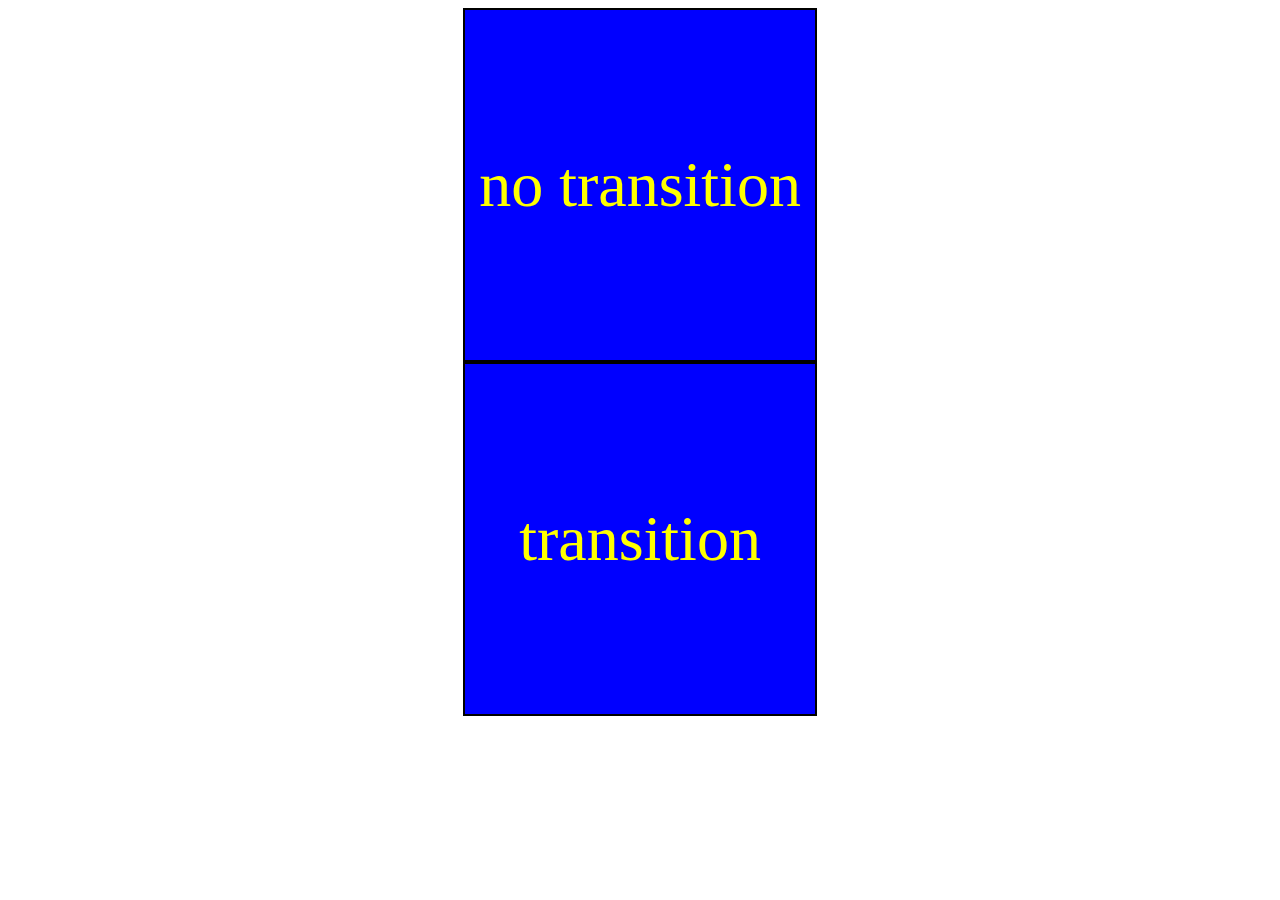
<file: anima/index.html>
<!DOCTYPE html>
<html lang="en">
<head>
    <link rel="stylesheet" href="main.css">
    <meta charset="UTF-8">
    <meta name="viewport" content="width=device-width, initial-scale=1.0">
    <title>Trasitions</title>
</head>
<body>
    <div>no transition</div>
    <div class="trans">transition</div>
</body>
</html>
</file>
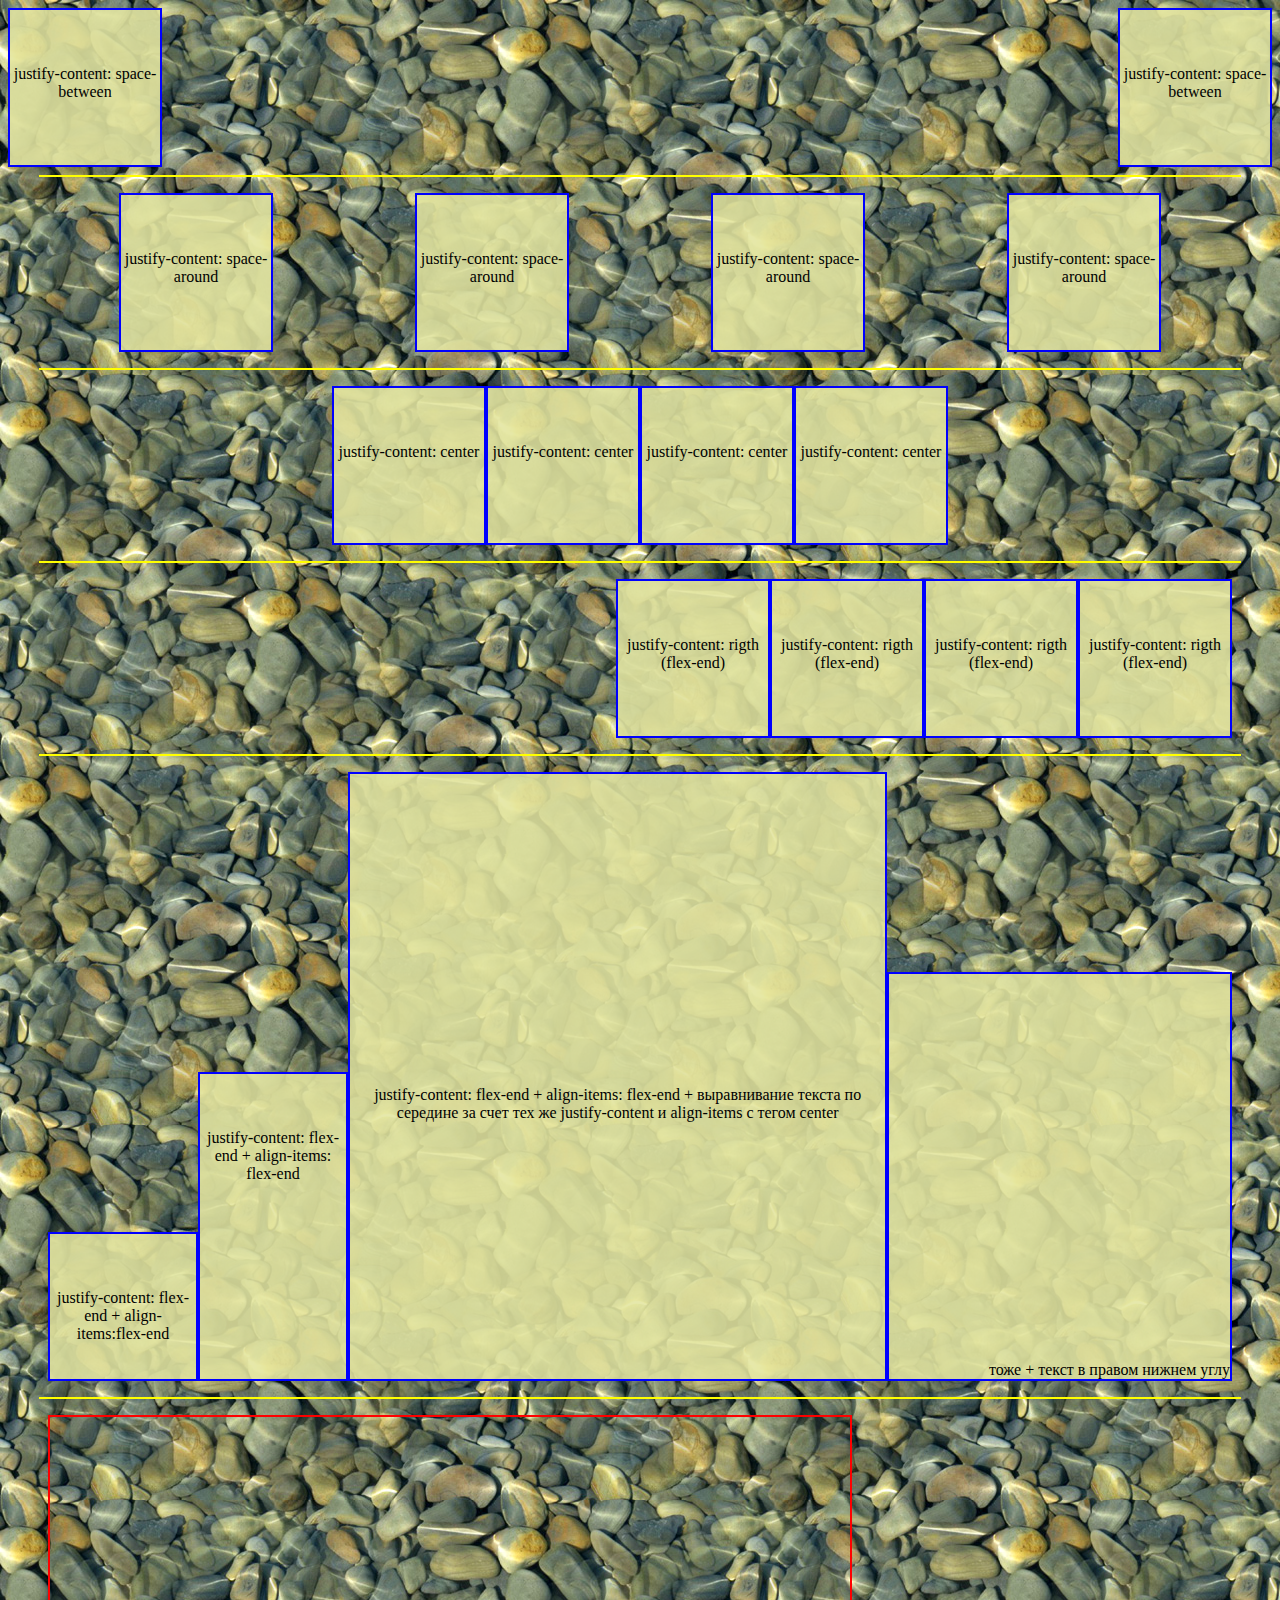
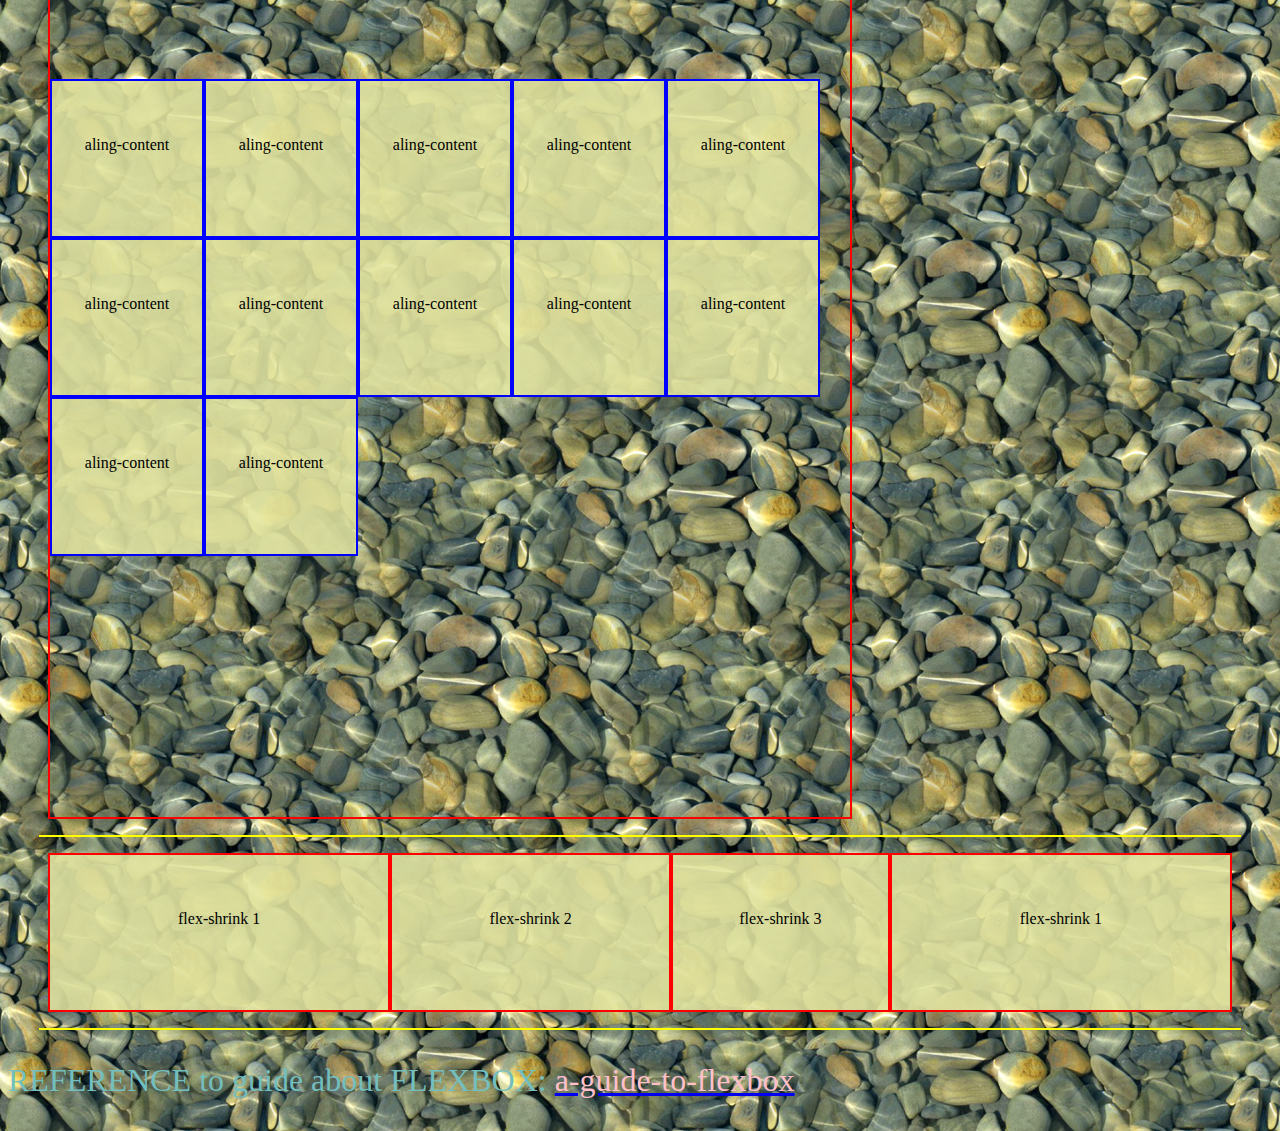
<file: flexboxes.html>
<!DOCTYPE html>
<html lang="en">

<head>
    <meta charset="UTF-8">
    <meta name="viewport" content="width=device-width, initial-scale=1.0">
    <meta http-equiv="X-UA-Compatible" content="ie=edge">
    <title>FLEX</title>
    <link rel="stylesheet" href="flex.css">
</head>
<header>
    <div>justify-content: space-between</div>
    <div>justify-content: space-between</div>
</header>
<hr align="center" width="1200" size="2" color="yellow">

<body>
    <figure id="justi-s">
        <div>justify-content: space-around</div>
        <div>justify-content: space-around</div>
        <div>justify-content: space-around</div>
        <div>justify-content: space-around</div>
    </figure>
    <hr align="center" width="1200" size="2" color="yellow">
    <figure id="justi-s1">
        <div>justify-content: center</div>
        <div>justify-content: center</div>
        <div>justify-content: center</div>
        <div>justify-content: center</div>
    </figure>
    <hr align="center" width="1200" size="2" color="yellow">
    <figure id="justi-s2">
        <div>justify-content: rigth (flex-end)</div>
        <div>justify-content: rigth (flex-end)</div>
        <div>justify-content: rigth (flex-end)</div>
        <div>justify-content: rigth (flex-end)</div>
    </figure>
    <hr align="center" width="1200" size="2" color="yellow">
    <figure id="justi-s3">
        <div id="small">justify-content: flex-end + align-items:flex-end</div>
        <div id="med">justify-content: flex-end + align-items: flex-end</div>
        <div id="huge">justify-content: flex-end + align-items: flex-end
                + выравнивание текста по середине за счет тех же justify-content
                 и align-items с тегом center</div>
        <div id="big">тоже + текст в правом нижнем углу</div>
    </figure>
    <hr align="center" width="1200" size="2" color="yellow">
    <figure id="justi-s4">
            <div>aling-content</div>
            <div>aling-content</div>
            <div>aling-content</div>
            <div>aling-content</div>
            <div>aling-content</div>
            <div>aling-content</div>
            <div>aling-content</div>
            <div>aling-content</div>
            <div>aling-content</div>
            <div>aling-content</div>
            <div>aling-content</div>
            <div>aling-content</div>
    </figure>
    <hr align="center" width="1200" size="2" color="yellow">

    <figure id="justi-s5">
            <div class="shrink1">flex-shrink 1</div>
            <div class="shrink2">flex-shrink 2</div>
            <div class="shrink3">flex-shrink 3</div>
            <div class="shrink1">flex-shrink 1</div>
    </figure>
    <hr align="center" width="1200" size="2" color="yellow">

    <footer>
        <p class="footer_ref">REFERENCE to guide about FLEXBOX: 
            <a href="https://css-tricks.com/snippets/css/a-guide-to-flexbox/">
                <span class="color_foot_ref">
                    a-guide-to-flexbox
                </span>
            </a>
        </p>
    </footer>
</body>

</html>
</file>
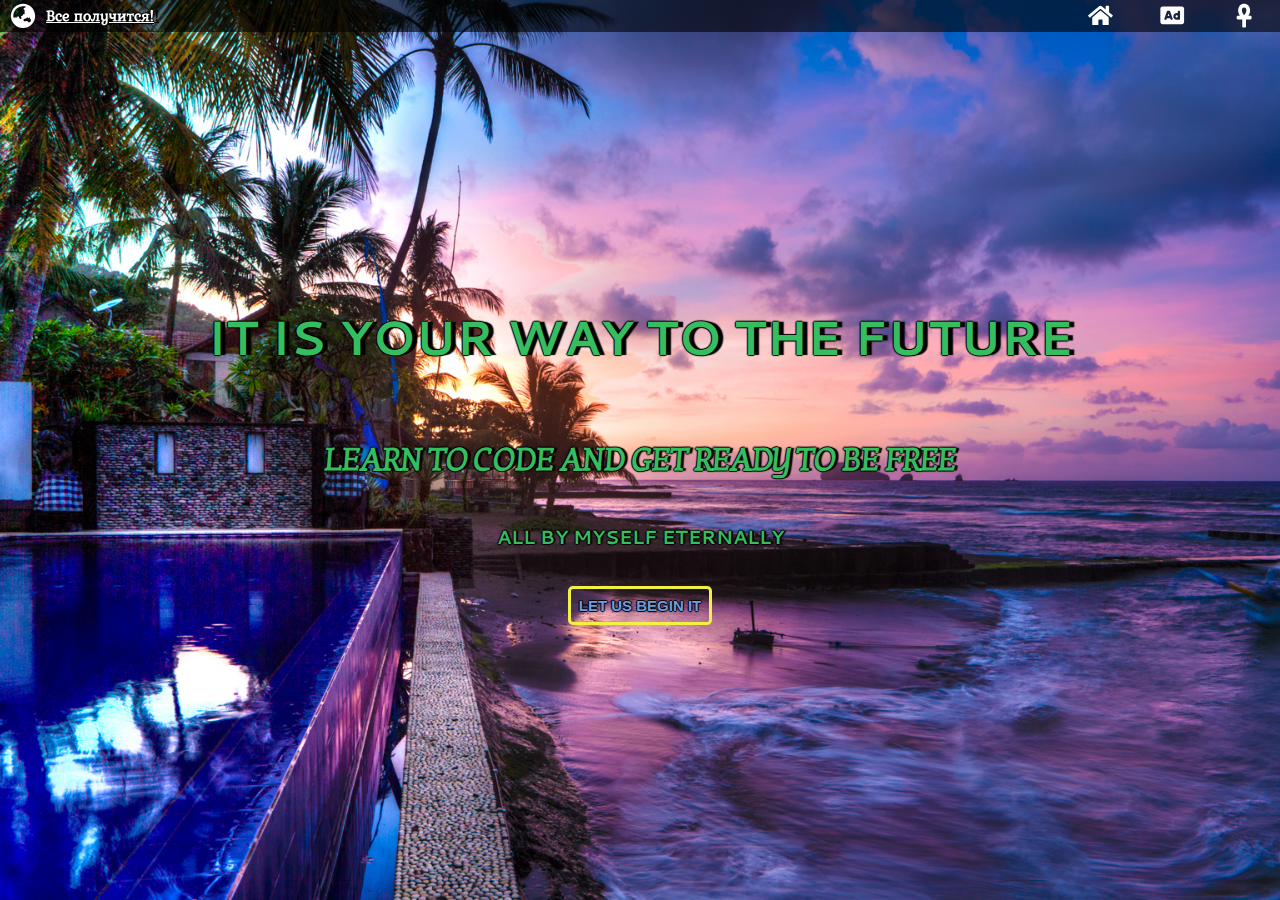
<file: full-page.html>
<!DOCTYPE html>
<html lang="en">
<head>
    <meta charset="UTF-8">
    <meta name="viewport" content="width=device-width, initial-scale=1.0">
    <meta http-equiv="X-UA-Compatible" content="ie=edge">
    <title>FullPage</title>
    <link rel="stylesheet" href="full-mobilePage.css" media="(max-width: 420px)">
    <link rel="stylesheet" href="full-page.css" media="(min-width: 421px)">
    <link href="https://fonts.googleapis.com/css?family=Cantarell:400,700|Kotta+One&display=swap" rel="stylesheet">
    <link href="https://fonts.googleapis.com/css?family=Gabriela|Open+Sans:600,700&display=swap" rel="stylesheet">
</head>
<body>
    <!-- <svg
    xmlns="http://www.w3.org/2000/svg"
    version="1.1"
    viewBox="0 0 100 100"
    >
   <path
      d="M 50.508975,32.58085 21.384677,56.56808 v 25.88914 a 2.5274652,2.5274652 0 0 0 2.527464,2.52746 l 17.70174,-0.0458 a 2.5274652,2.5274652 0 0 0 2.51482,-2.52748 V 67.29246 A 2.5274652,2.5274652 0 0 1 46.656177,64.765 h 10.109855 a 2.5274652,2.5274652 0 0 1 2.527463,2.52746 v 15.10792 a 2.5274652,2.5274652 0 0 0 2.527464,2.53536 l 17.695419,0.0489 a 2.5274652,2.5274652 0 0 0 2.527463,-2.52746 V 56.55064 L 52.925866,32.58078 a 1.9256126,1.9256126 0 0 0 -2.416891,0 z M 96.513578,48.88458 83.30758,37.9991 V 16.11915 A 1.8955989,1.8955989 0 0 0 81.411979,14.22356 H 72.56585 a 1.8955989,1.8955989 0 0 0 -1.895601,1.89559 V 27.5891 L 56.527508,15.95329 a 7.582396,7.582396 0 0 0 -9.635967,0 L 6.9054575,48.88458 a 1.8955989,1.8955989 0 0 0 -0.2527427,2.66963 l 4.0281402,4.89696 a 1.8955989,1.8955989 0 0 0 2.67122,0.2575 l 37.1569,-30.60445 a 1.9256126,1.9256126 0 0 1 2.416891,0 L 90.08434,56.70867 a 1.8955989,1.8955989 0 0 0 2.669634,-0.25276 l 4.028148,-4.89695 a 1.8955989,1.8955989 0 0 0 -0.268544,-2.67438 z"/>
    </svg> -->

    <svg
        version="1.1"
        xmlns="http://www.w3.org/2000/svg"
        style="display: none;"
        >
        <symbol id="asia" viewBox="0 0 100 100">
             <path d="m 50.172669,6.7707679 c -24.553392,0 -44.4567549,19.9033631 -44.4567549,44.4567641 0,24.553393 19.9033629,44.456753 44.4567549,44.456753 24.553402,0 44.456766,-19.90336 44.456766,-44.456753 0,-24.553401 -19.903364,-44.4567641 -44.456766,-44.4567641 z M 48.139852,49.834671 c -0.518066,0.864037 -1.452017,1.392861 -2.459461,1.392861 h -0.05556 c -0.760068,0 -1.489667,0.302947 -2.027443,0.840732 l -1.014624,1.014616 c -0.559293,0.559301 -0.559293,1.46815 0,2.027442 l 1.014624,1.014625 c 0.537776,0.537776 0.840732,1.267375 0.840732,2.027442 v 1.679675 c 0,1.584666 -1.283508,2.868175 -2.868175,2.868175 h -1.095288 c -1.086319,0 -2.079427,-0.613075 -2.565228,-1.586455 L 33.854544,53.005801 C 33.417142,52.131007 32.250159,51.94099 31.558209,52.63294 l -3.490219,3.488421 c -0.537776,0.537785 -1.267375,0.840731 -2.027442,0.840731 H 14.824176 c -0.302947,-1.871489 -0.503722,-3.777032 -0.503722,-5.73456 0,-19.768916 16.083307,-35.852232 35.852224,-35.852232 3.855908,0 7.564823,0.629207 11.047869,1.760348 l -8.991738,6.906927 c -0.91603,0.611285 -0.829982,1.98263 0.154165,2.475602 l 1.941395,0.969803 c 0.971592,0.485792 1.584667,1.4789 1.584667,2.565228 v 14.00388 c 0,0.792333 -0.641755,1.434087 -1.434088,1.434087 h -0.548534 c -0.543168,0 -1.039718,-0.306542 -1.281719,-0.792333 -0.279651,-0.559301 -1.068398,-0.58977 -1.391072,-0.05375 z m 30.714605,19.754573 c 0,0.760067 -0.302956,1.489666 -0.840741,2.027443 l -1.715526,1.715535 c -0.537785,0.537776 -1.267375,0.840732 -2.027443,0.840732 h -2.717595 c -0.760067,0 -1.489667,-0.302956 -2.027451,-0.840732 l -2.332187,-2.332187 a 4.7982827,4.7982827 0 0 0 -4.556819,-1.262001 l -3.812884,0.953671 c -0.227657,0.05738 -0.460698,0.08606 -0.695527,0.08606 h -1.853559 c -0.760067,0 -1.489666,-0.302947 -2.027443,-0.840732 L 52.112276,67.80204 a 1.4355231,1.4355231 0 0 1 -0.419472,-1.014616 v -1.828465 c 0,-0.586183 0.356729,-1.11321 0.901686,-1.331915 l 7.052131,-2.821565 c 0.35494,-0.141618 0.69195,-0.32626 1.002069,-0.546745 l 4.250286,-3.027723 a 1.4301453,1.4301453 0 0 1 0.831771,-0.265307 h 2.167263 c 0.57902,0 1.102461,0.347768 1.324744,0.883756 l 0.959045,2.303507 a 0.71704452,0.71704452 0 0 0 0.661473,0.440979 h 0.681192 c 0.319088,0 0.600527,-0.211524 0.688364,-0.516268 l 0.752895,-2.593908 c 0.08963,-0.306541 0.369284,-0.516277 0.688364,-0.516277 h 1.086328 c 0.396166,0 0.717043,0.320877 0.717043,0.717044 v 2.317851 c 0,0.380034 0.150579,0.745723 0.419472,1.014616 l 2.134998,2.134998 c 0.537785,0.537785 0.840731,1.267375 0.840731,2.027442 v 4.409826 z"/>
        </symbol>
        <symbol id="home" viewBox="0 0 100 100">
            <path
                d="M 50.508975,32.58085 21.384677,56.56808 v 25.88914 a 2.5274652,2.5274652 0 0 0 2.527464,2.52746 l 17.70174,-0.0458 a 2.5274652,2.5274652 0 0 0 2.51482,-2.52748 V 67.29246 A 2.5274652,2.5274652 0 0 1 46.656177,64.765 h 10.109855 a 2.5274652,2.5274652 0 0 1 2.527463,2.52746 v 15.10792 a 2.5274652,2.5274652 0 0 0 2.527464,2.53536 l 17.695419,0.0489 a 2.5274652,2.5274652 0 0 0 2.527463,-2.52746 V 56.55064 L 52.925866,32.58078 a 1.9256126,1.9256126 0 0 0 -2.416891,0 z M 96.513578,48.88458 83.30758,37.9991 V 16.11915 A 1.8955989,1.8955989 0 0 0 81.411979,14.22356 H 72.56585 a 1.8955989,1.8955989 0 0 0 -1.895601,1.89559 V 27.5891 L 56.527508,15.95329 a 7.582396,7.582396 0 0 0 -9.635967,0 L 6.9054575,48.88458 a 1.8955989,1.8955989 0 0 0 -0.2527427,2.66963 l 4.0281402,4.89696 a 1.8955989,1.8955989 0 0 0 2.67122,0.2575 l 37.1569,-30.60445 a 1.9256126,1.9256126 0 0 1 2.416891,0 L 90.08434,56.70867 a 1.8955989,1.8955989 0 0 0 2.669634,-0.25276 l 4.028148,-4.89695 a 1.8955989,1.8955989 0 0 0 -0.268544,-2.67438 z"/>
        </symbol>
        <symbol id="ad" viewBox="0 0 512 512">
            <path
                d="m 174.37763,264 h 32.2617 L 190.50848,217.54526 Z M 344.1356,250.0339 c -11.54822,0 -20.94916,9.40093 -20.94916,20.94915 0,11.54822 9.40094,20.94915 20.94916,20.94915 11.54822,0 20.94915,-9.40093 20.94915,-20.94915 0,-11.54822 -9.40093,-20.94915 -20.94915,-20.94915 z M 441.89831,82.440679 H 78.779661 c -23.131356,0 -41.898305,18.766951 -41.898305,41.898301 v 251.38983 c 0,23.13136 18.766949,41.89831 41.898305,41.89831 H 441.89831 c 23.13136,0 41.8983,-18.76695 41.8983,-41.89831 V 124.33898 c 0,-23.13135 -18.76694,-41.898301 -41.8983,-41.898301 z M 255.60797,333.83051 h -14.78661 c -5.94432,0 -11.24271,-3.77085 -13.19797,-9.38347 l -6.43313,-18.54873 h -61.35483 l -6.44187,18.54873 a 13.966102,13.966102 0 0 1 -13.19796,9.38347 h -14.78662 c -9.61042,0 -16.34907,-9.47076 -13.19796,-18.54873 l 46.87373,-134.97364 a 20.944788,20.944788 0 0 1 19.78822,-14.07085 h 23.27102 a 20.940424,20.940424 0 0 1 19.78822,14.07958 l 46.865,134.96491 c 3.1511,9.07797 -3.58754,18.54873 -13.18924,18.54873 z m 151.37508,-13.9661 c 0,7.71627 -6.24983,13.9661 -13.9661,13.9661 h -13.9661 c -4.23347,0 -7.89085,-1.98144 -10.45712,-4.95797 -7.52423,3.19475 -15.79042,4.95797 -24.45813,4.95797 -34.65339,0 -62.84746,-28.19407 -62.84746,-62.84746 0,-34.65339 28.19407,-62.84746 62.84746,-62.84746 7.38457,0 14.36762,1.51009 20.94915,3.85814 v -31.79034 c 0,-7.71627 6.24983,-13.9661 13.9661,-13.9661 h 13.9661 c 7.71627,0 13.9661,6.24983 13.9661,13.9661 z"
            />
        </symbol>
        <symbol id="ankh" viewBox="0 0 100 100">
            <path d="m 73.788668,50.254235 h -7.64838 c 3.613355,-5.826278 6.277088,-12.744443 6.277088,-19.198087 0,-15.147637 -9.823593,-24.68326 -21.940678,-24.68326 -12.117079,0 -21.940674,9.535623 -21.940674,24.68326 0,6.453644 2.663737,13.371809 6.277089,19.198087 h -7.648381 c -2.271201,0 -4.113874,1.840968 -4.113874,4.113885 v 5.485166 c 0,2.271195 1.842673,4.113871 4.113874,4.113871 H 43.620237 V 90.02172 c 0,2.271195 1.842674,4.113872 4.113878,4.113872 h 5.48517 c 2.271204,0 4.113878,-1.842677 4.113878,-4.113872 V 63.967157 h 16.455505 c 2.271205,0 4.113878,-1.842676 4.113878,-4.113871 V 54.36812 c 0,-2.272917 -1.842673,-4.113885 -4.113878,-4.113885 z M 50.476698,20.085809 c 5.075497,0 8.227756,4.203013 8.227756,10.970339 0,5.941122 -4.65211,13.394101 -8.227756,17.290283 -3.575642,-3.894473 -8.227752,-11.349161 -8.227752,-17.290283 0,-6.767326 3.152258,-10.970339 8.227752,-10.970339 z"/>

        </symbol>
    </svg>

    <header>
        <div>
            <a href="#"> 
                <svg class="id-svg"><use xlink:href="#asia"></use></svg>
                <h1>Все получится!</h1>
            </a>
        </div>
        <nav>
            <a href="#"> 
                <svg class="id-svg"><use xlink:href="#home"></use></svg>
            </a>
            <a href="#">
                <svg class="id-svg"><use xlink:href="#ad"></use></svg>
            </a>
            <a href="#">
                <svg class="id-svg"><use xlink:href="#ankh"></use></svg>
            </a>
        </nav>
    </header>

    <section id="idx-art">
        <div class="idx-spase">
            <h1>IT IS YOUR WAY TO THE FUTURE</h1>
            <div class="idx-center">
                <h2>LEARN TO CODE AND GET READY TO BE FREE</h2>
                <h3>ALL&nbsp;BY&nbsp;MYSELF&nbsp;ETERNALLY</h3>
            </div>
            <button>LET US BEGIN IT</button>
            <!-- <input class="idx-button" type="button" value="LET US BEGIN IT"> -->
       </div>
    </section>

    <footer>
        <nav>
            <a href="#"> 
                <svg class="foo-svg"><use xlink:href="#home"></use></svg>
                Home
            </a>
            <a href="#">
                <svg class="foo-svg"><use xlink:href="#ad"></use></svg>
                Advertisement
            </a>
            <a href="#">
                <svg class="foo-svg"><use xlink:href="#ankh"></use></svg>
                Ankh
            </a>
        </nav>
        
    </footer>
</body>
</html>
</file>
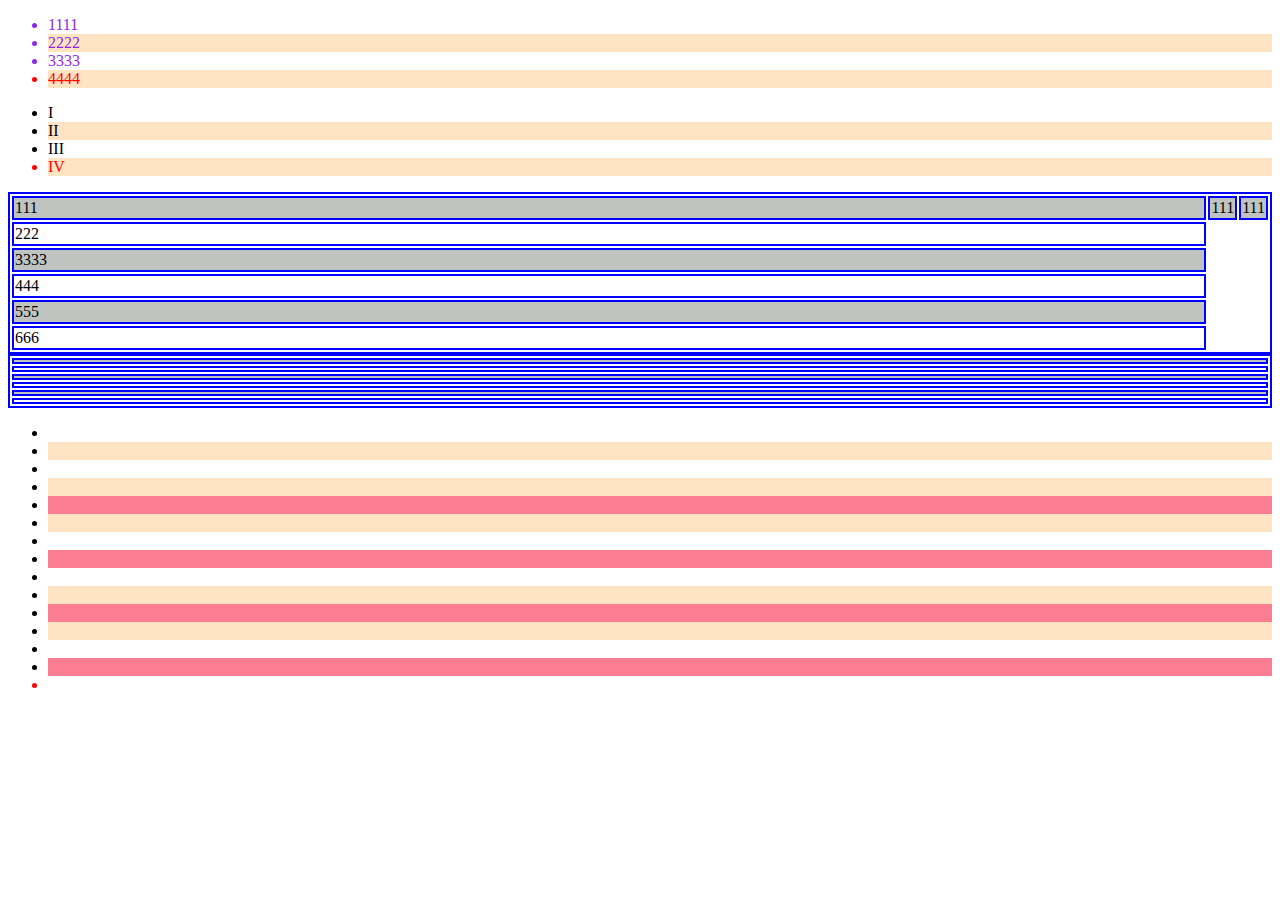
<file: index2.html>
<!DOCTYPE html>
<html lang="en">
<head>
    <meta charset="UTF-8">
    <meta name="viewport" content="width=device-width, initial-scale=1.0">
    <meta http-equiv="X-UA-Compatible" content="ie=edge">
    <title>LISTS</title>
    <link rel="stylesheet" href="main2.css">
</head>
<body>
   <ul>
       <li>1111</li>
       <li>2222</li>
       <li>3333</li>
       <li>4444</li>
   </ul>

   <ul>
       <li>I</li>
       <li>II</li>
       <li>III</li>
       <li>IV</li>
   </ul>
  
<table>
    <tr>
        <td>111</td>
        <td>111</td>
        <td>111</td>
    </tr>
    <tr>
        <td>222</td>
    </tr>
    <tr>
        <td>3333</td>
    </tr>
    <tr>
        <td>444</td>
    </tr>
    <tr>
        <td>555</td>
    </tr>
    <tr>
        <td>666</td>
    </tr>
</table>

<!-- Emmet table>(tr>td)*6 дает теги между комментарием -->
<table>
    <tr>
        <td></td>
    </tr>
    <tr>
        <td></td>
    </tr>
    <tr>
        <td></td>
    </tr>
    <tr>
        <td></td>
    </tr>
    <tr>
        <td></td>
    </tr>
    <tr>
        <td></td>
    </tr>
</table>
<!-- конец emmet table... -->

<ul>
    <li></li>
    <li></li>
    <li></li>
    <li></li>
    <li></li>
    <li></li>
    <li></li>
    <li></li>
    <li></li>
    <li></li>
    <li></li>
    <li></li>
    <li></li>
    <li></li>
    <li></li>
</ul>




</body>
</html>
</file>
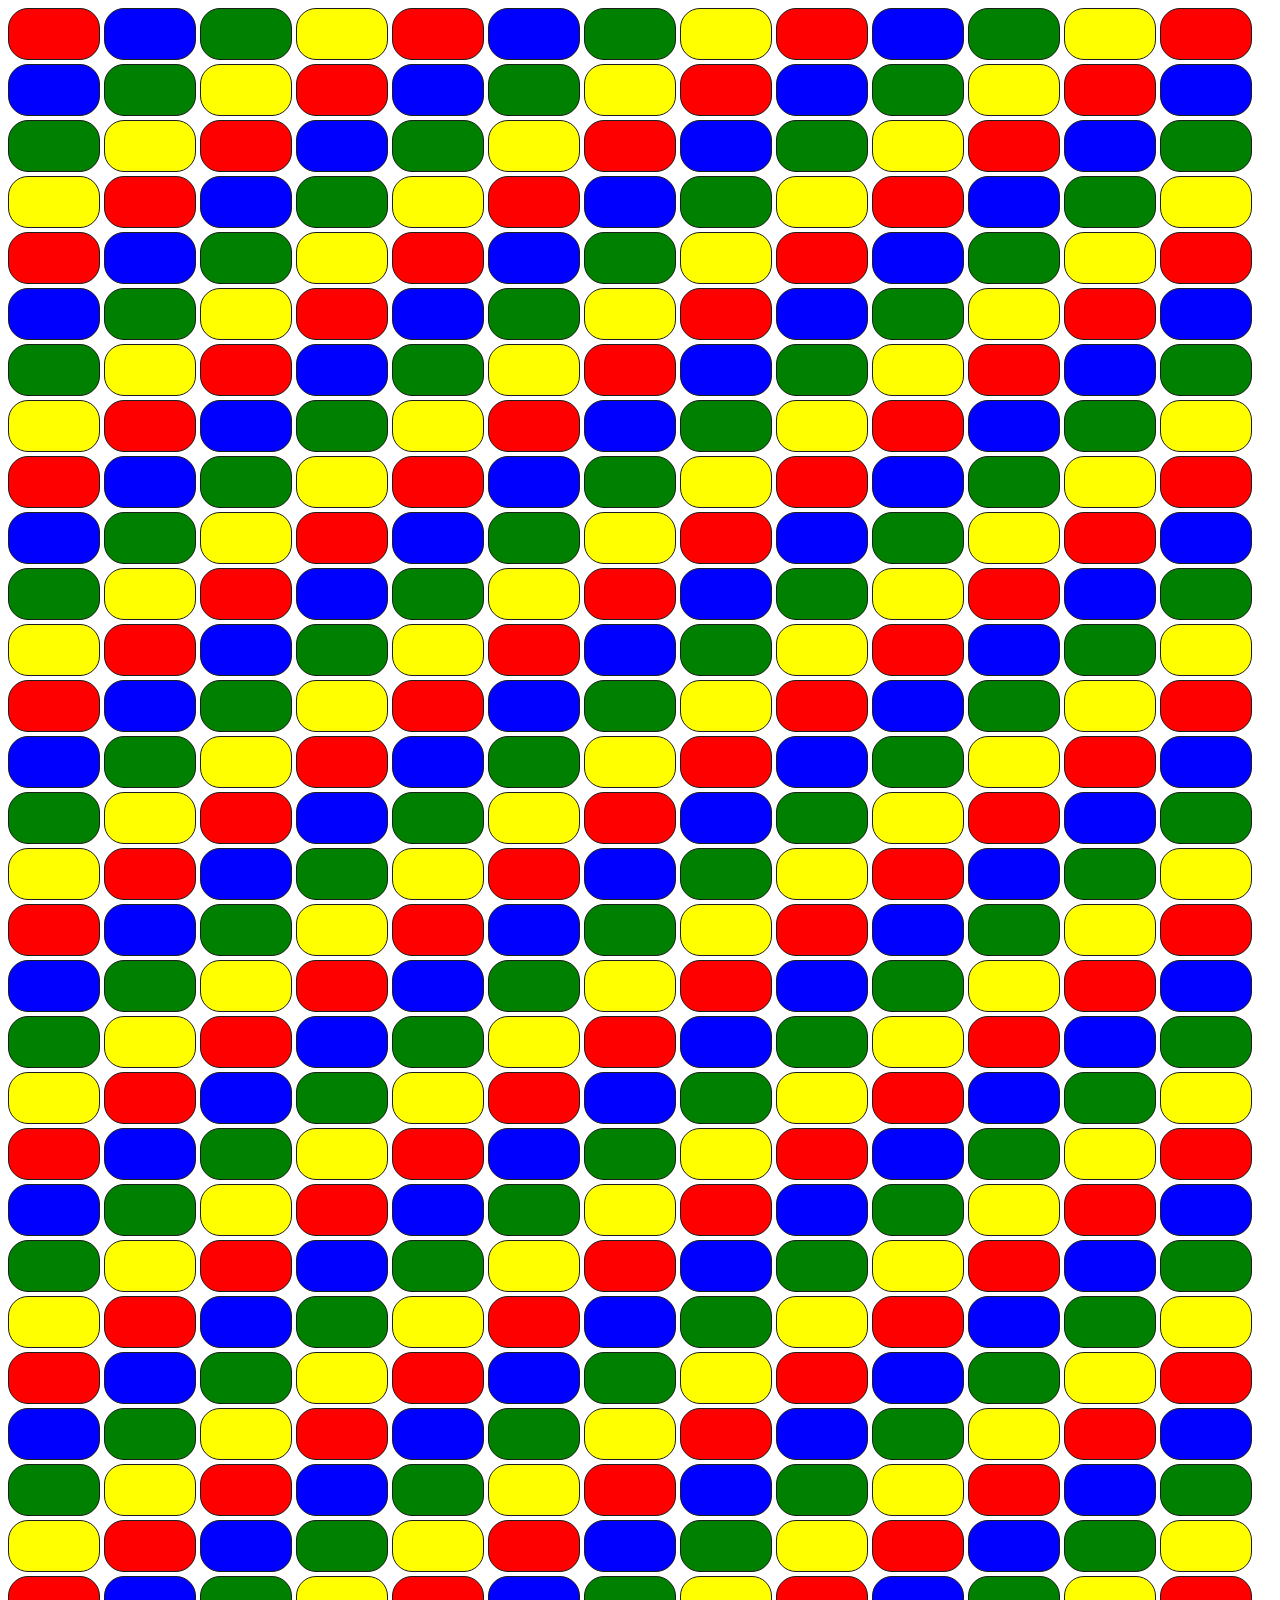
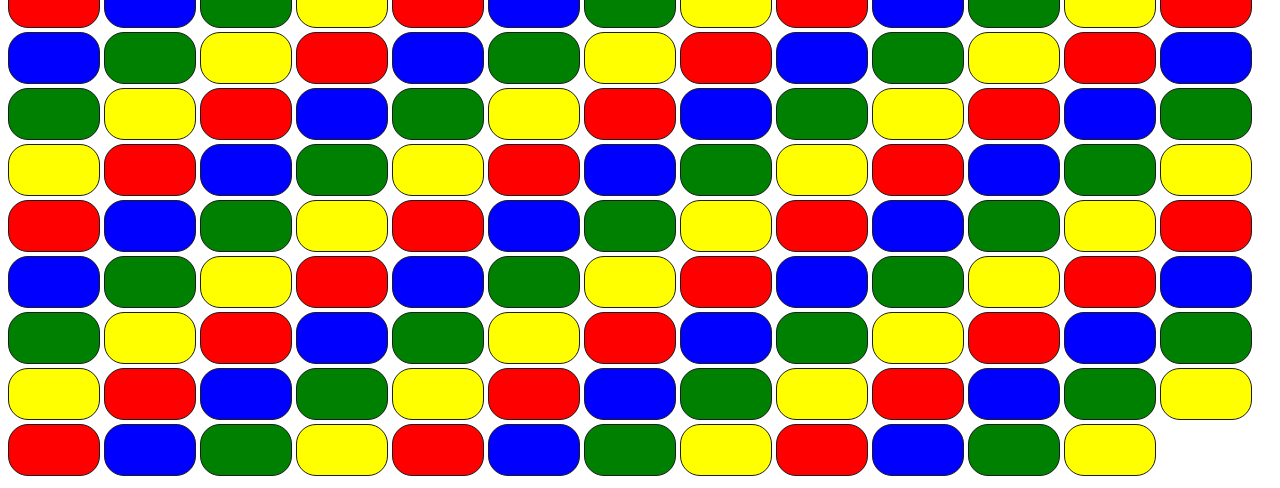
<file: layouts.html>
<!DOCTYPE html>
<html lang="en">
<head>
    <meta charset="UTF-8">
    <meta name="viewport" content="width=device-width, initial-scale=1.0">
    <meta http-equiv="X-UA-Compatible" content="ie=edge">
    <title>Document</title>
    <link rel="stylesheet" href="layouts.css">
</head>
<body>
    <figure><div class="red"></div></figure>
    <figure><div class="blue"></div></figure>
    <figure><div class="green"></div></figure>
    <figure><div class="yellow"></div></figure>
    <figure><div class="red"></div></figure>
    <figure><div class="blue"></div></figure>
    <figure><div class="green"></div></figure>
    <figure><div class="yellow"></div></figure>
    <figure><div class="red"></div></figure>
    <figure><div class="blue"></div></figure>
    <figure><div class="green"></div></figure>
    <figure><div class="yellow"></div></figure>
    <figure><div class="red"></div></figure>
    <figure><div class="blue"></div></figure>
    <figure><div class="green"></div></figure>
    <figure><div class="yellow"></div></figure>
    <figure><div class="red"></div></figure>
    <figure><div class="blue"></div></figure>
    <figure><div class="green"></div></figure>
    <figure><div class="yellow"></div></figure>
    <figure><div class="red"></div></figure>
    <figure><div class="blue"></div></figure>
    <figure><div class="green"></div></figure>
    <figure><div class="yellow"></div></figure>
    <figure><div class="red"></div></figure>
    <figure><div class="blue"></div></figure>
    <figure><div class="green"></div></figure>
    <figure><div class="yellow"></div></figure>
    <figure><div class="red"></div></figure>
    <figure><div class="blue"></div></figure>
    <figure><div class="green"></div></figure>
    <figure><div class="yellow"></div></figure>
    <figure><div class="red"></div></figure>
    <figure><div class="blue"></div></figure>
    <figure><div class="green"></div></figure>
    <figure><div class="yellow"></div></figure>
    <figure><div class="red"></div></figure>
    <figure><div class="blue"></div></figure>
    <figure><div class="green"></div></figure>
    <figure><div class="yellow"></div></figure>
    <figure><div class="red"></div></figure>
    <figure><div class="blue"></div></figure>
    <figure><div class="green"></div></figure>
    <figure><div class="yellow"></div></figure>
    <figure><div class="red"></div></figure>
    <figure><div class="blue"></div></figure>
    <figure><div class="green"></div></figure>
    <figure><div class="yellow"></div></figure>
    <figure><div class="red"></div></figure>
    <figure><div class="blue"></div></figure>
    <figure><div class="green"></div></figure>
    <figure><div class="yellow"></div></figure>
    <figure><div class="red"></div></figure>
    <figure><div class="blue"></div></figure>
    <figure><div class="green"></div></figure>
    <figure><div class="yellow"></div></figure>
    <figure><div class="red"></div></figure>
    <figure><div class="blue"></div></figure>
    <figure><div class="green"></div></figure>
    <figure><div class="yellow"></div></figure>
    <figure><div class="red"></div></figure>
    <figure><div class="blue"></div></figure>
    <figure><div class="green"></div></figure>
    <figure><div class="yellow"></div></figure>
    <figure><div class="red"></div></figure>
    <figure><div class="blue"></div></figure>
    <figure><div class="green"></div></figure>
    <figure><div class="yellow"></div></figure>
    <figure><div class="red"></div></figure>
    <figure><div class="blue"></div></figure>
    <figure><div class="green"></div></figure>
    <figure><div class="yellow"></div></figure>
    <figure><div class="red"></div></figure>
    <figure><div class="blue"></div></figure>
    <figure><div class="green"></div></figure>
    <figure><div class="yellow"></div></figure>
    <figure><div class="red"></div></figure>
    <figure><div class="blue"></div></figure>
    <figure><div class="green"></div></figure>
    <figure><div class="yellow"></div></figure>
    <figure><div class="red"></div></figure>
    <figure><div class="blue"></div></figure>
    <figure><div class="green"></div></figure>
    <figure><div class="yellow"></div></figure>
    <figure><div class="red"></div></figure>
    <figure><div class="blue"></div></figure>
    <figure><div class="green"></div></figure>
    <figure><div class="yellow"></div></figure>
    <figure><div class="red"></div></figure>
    <figure><div class="blue"></div></figure>
    <figure><div class="green"></div></figure>
    <figure><div class="yellow"></div></figure>
    <figure><div class="red"></div></figure>
    <figure><div class="blue"></div></figure>
    <figure><div class="green"></div></figure>
    <figure><div class="yellow"></div></figure>
    <figure><div class="red"></div></figure>
    <figure><div class="blue"></div></figure>
    <figure><div class="green"></div></figure>
    <figure><div class="yellow"></div></figure>
    <figure><div class="red"></div></figure>
    <figure><div class="blue"></div></figure>
    <figure><div class="green"></div></figure>
    <figure><div class="yellow"></div></figure>
    <figure><div class="red"></div></figure>
    <figure><div class="blue"></div></figure>
    <figure><div class="green"></div></figure>
    <figure><div class="yellow"></div></figure>
    <figure><div class="red"></div></figure>
    <figure><div class="blue"></div></figure>
    <figure><div class="green"></div></figure>
    <figure><div class="yellow"></div></figure>
    <figure><div class="red"></div></figure>
    <figure><div class="blue"></div></figure>
    <figure><div class="green"></div></figure>
    <figure><div class="yellow"></div></figure>
    <figure><div class="red"></div></figure>
    <figure><div class="blue"></div></figure>
    <figure><div class="green"></div></figure>
    <figure><div class="yellow"></div></figure>
    <figure><div class="red"></div></figure>
    <figure><div class="blue"></div></figure>
    <figure><div class="green"></div></figure>
    <figure><div class="yellow"></div></figure>
    <figure><div class="red"></div></figure>
    <figure><div class="blue"></div></figure>
    <figure><div class="green"></div></figure>
    <figure><div class="yellow"></div></figure>
    <figure><div class="red"></div></figure>
    <figure><div class="blue"></div></figure>
    <figure><div class="green"></div></figure>
    <figure><div class="yellow"></div></figure>
    <figure><div class="red"></div></figure>
    <figure><div class="blue"></div></figure>
    <figure><div class="green"></div></figure>
    <figure><div class="yellow"></div></figure>
    <figure><div class="red"></div></figure>
    <figure><div class="blue"></div></figure>
    <figure><div class="green"></div></figure>
    <figure><div class="yellow"></div></figure>
    <figure><div class="red"></div></figure>
    <figure><div class="blue"></div></figure>
    <figure><div class="green"></div></figure>
    <figure><div class="yellow"></div></figure>
    <figure><div class="red"></div></figure>
    <figure><div class="blue"></div></figure>
    <figure><div class="green"></div></figure>
    <figure><div class="yellow"></div></figure>
    <figure><div class="red"></div></figure>
    <figure><div class="blue"></div></figure>
    <figure><div class="green"></div></figure>
    <figure><div class="yellow"></div></figure>
    <figure><div class="red"></div></figure>
    <figure><div class="blue"></div></figure>
    <figure><div class="green"></div></figure>
    <figure><div class="yellow"></div></figure>
    <figure><div class="red"></div></figure>
    <figure><div class="blue"></div></figure>
    <figure><div class="green"></div></figure>
    <figure><div class="yellow"></div></figure>
    <figure><div class="red"></div></figure>
    <figure><div class="blue"></div></figure>
    <figure><div class="green"></div></figure>
    <figure><div class="yellow"></div></figure>
    <figure><div class="red"></div></figure>
    <figure><div class="blue"></div></figure>
    <figure><div class="green"></div></figure>
    <figure><div class="yellow"></div></figure>
    <figure><div class="red"></div></figure>
    <figure><div class="blue"></div></figure>
    <figure><div class="green"></div></figure>
    <figure><div class="yellow"></div></figure>
    <figure><div class="red"></div></figure>
    <figure><div class="blue"></div></figure>
    <figure><div class="green"></div></figure>
    <figure><div class="yellow"></div></figure>
    <figure><div class="red"></div></figure>
    <figure><div class="blue"></div></figure>
    <figure><div class="green"></div></figure>
    <figure><div class="yellow"></div></figure>
    <figure><div class="red"></div></figure>
    <figure><div class="blue"></div></figure>
    <figure><div class="green"></div></figure>
    <figure><div class="yellow"></div></figure>
    <figure><div class="red"></div></figure>
    <figure><div class="blue"></div></figure>
    <figure><div class="green"></div></figure>
    <figure><div class="yellow"></div></figure>
    <figure><div class="red"></div></figure>
    <figure><div class="blue"></div></figure>
    <figure><div class="green"></div></figure>
    <figure><div class="yellow"></div></figure>
    <figure><div class="red"></div></figure>
    <figure><div class="blue"></div></figure>
    <figure><div class="green"></div></figure>
    <figure><div class="yellow"></div></figure>
    <figure><div class="red"></div></figure>
    <figure><div class="blue"></div></figure>
    <figure><div class="green"></div></figure>
    <figure><div class="yellow"></div></figure>
    <figure><div class="red"></div></figure>
    <figure><div class="blue"></div></figure>
    <figure><div class="green"></div></figure>
    <figure><div class="yellow"></div></figure>
    <figure><div class="red"></div></figure>
    <figure><div class="blue"></div></figure>
    <figure><div class="green"></div></figure>
    <figure><div class="yellow"></div></figure>
    <figure><div class="red"></div></figure>
    <figure><div class="blue"></div></figure>
    <figure><div class="green"></div></figure>
    <figure><div class="yellow"></div></figure>
    <figure><div class="red"></div></figure>
    <figure><div class="blue"></div></figure>
    <figure><div class="green"></div></figure>
    <figure><div class="yellow"></div></figure>
    <figure><div class="red"></div></figure>
    <figure><div class="blue"></div></figure>
    <figure><div class="green"></div></figure>
    <figure><div class="yellow"></div></figure>
    <figure><div class="red"></div></figure>
    <figure><div class="blue"></div></figure>
    <figure><div class="green"></div></figure>
    <figure><div class="yellow"></div></figure>
    <figure><div class="red"></div></figure>
    <figure><div class="blue"></div></figure>
    <figure><div class="green"></div></figure>
    <figure><div class="yellow"></div></figure>
    <figure><div class="red"></div></figure>
    <figure><div class="blue"></div></figure>
    <figure><div class="green"></div></figure>
    <figure><div class="yellow"></div></figure>
    <figure><div class="red"></div></figure>
    <figure><div class="blue"></div></figure>
    <figure><div class="green"></div></figure>
    <figure><div class="yellow"></div></figure>
    <figure><div class="red"></div></figure>
    <figure><div class="blue"></div></figure>
    <figure><div class="green"></div></figure>
    <figure><div class="yellow"></div></figure>
    <figure><div class="red"></div></figure>
    <figure><div class="blue"></div></figure>
    <figure><div class="green"></div></figure>
    <figure><div class="yellow"></div></figure>
    <figure><div class="red"></div></figure>
    <figure><div class="blue"></div></figure>
    <figure><div class="green"></div></figure>
    <figure><div class="yellow"></div></figure>
    <figure><div class="red"></div></figure>
    <figure><div class="blue"></div></figure>
    <figure><div class="green"></div></figure>
    <figure><div class="yellow"></div></figure>
    <figure><div class="red"></div></figure>
    <figure><div class="blue"></div></figure>
    <figure><div class="green"></div></figure>
    <figure><div class="yellow"></div></figure>
    <figure><div class="red"></div></figure>
    <figure><div class="blue"></div></figure>
    <figure><div class="green"></div></figure>
    <figure><div class="yellow"></div></figure>
    <figure><div class="red"></div></figure>
    <figure><div class="blue"></div></figure>
    <figure><div class="green"></div></figure>
    <figure><div class="yellow"></div></figure>
    <figure><div class="red"></div></figure>
    <figure><div class="blue"></div></figure>
    <figure><div class="green"></div></figure>
    <figure><div class="yellow"></div></figure>
    <figure><div class="red"></div></figure>
    <figure><div class="blue"></div></figure>
    <figure><div class="green"></div></figure>
    <figure><div class="yellow"></div></figure>
    <figure><div class="red"></div></figure>
    <figure><div class="blue"></div></figure>
    <figure><div class="green"></div></figure>
    <figure><div class="yellow"></div></figure>
    <figure><div class="red"></div></figure>
    <figure><div class="blue"></div></figure>
    <figure><div class="green"></div></figure>
    <figure><div class="yellow"></div></figure>
    <figure><div class="red"></div></figure>
    <figure><div class="blue"></div></figure>
    <figure><div class="green"></div></figure>
    <figure><div class="yellow"></div></figure>
    <figure><div class="red"></div></figure>
    <figure><div class="blue"></div></figure>
    <figure><div class="green"></div></figure>
    <figure><div class="yellow"></div></figure>
    <figure><div class="red"></div></figure>
    <figure><div class="blue"></div></figure>
    <figure><div class="green"></div></figure>
    <figure><div class="yellow"></div></figure>
    <figure><div class="red"></div></figure>
    <figure><div class="blue"></div></figure>
    <figure><div class="green"></div></figure>
    <figure><div class="yellow"></div></figure>
    <figure><div class="red"></div></figure>
    <figure><div class="blue"></div></figure>
    <figure><div class="green"></div></figure>
    <figure><div class="yellow"></div></figure>
    <figure><div class="red"></div></figure>
    <figure><div class="blue"></div></figure>
    <figure><div class="green"></div></figure>
    <figure><div class="yellow"></div></figure>
    <figure><div class="red"></div></figure>
    <figure><div class="blue"></div></figure>
    <figure><div class="green"></div></figure>
    <figure><div class="yellow"></div></figure>
    <figure><div class="red"></div></figure>
    <figure><div class="blue"></div></figure>
    <figure><div class="green"></div></figure>
    <figure><div class="yellow"></div></figure>
    <figure><div class="red"></div></figure>
    <figure><div class="blue"></div></figure>
    <figure><div class="green"></div></figure>
    <figure><div class="yellow"></div></figure>
    <figure><div class="red"></div></figure>
    <figure><div class="blue"></div></figure>
    <figure><div class="green"></div></figure>
    <figure><div class="yellow"></div></figure>
    <figure><div class="red"></div></figure>
    <figure><div class="blue"></div></figure>
    <figure><div class="green"></div></figure>
    <figure><div class="yellow"></div></figure>
    <figure><div class="red"></div></figure>
    <figure><div class="blue"></div></figure>
    <figure><div class="green"></div></figure>
    <figure><div class="yellow"></div></figure>
    <figure><div class="red"></div></figure>
    <figure><div class="blue"></div></figure>
    <figure><div class="green"></div></figure>
    <figure><div class="yellow"></div></figure>
    <figure><div class="red"></div></figure>
    <figure><div class="blue"></div></figure>
    <figure><div class="green"></div></figure>
    <figure><div class="yellow"></div></figure>
    <figure><div class="red"></div></figure>
    <figure><div class="blue"></div></figure>
    <figure><div class="green"></div></figure>
    <figure><div class="yellow"></div></figure>
    <figure><div class="red"></div></figure>
    <figure><div class="blue"></div></figure>
    <figure><div class="green"></div></figure>
    <figure><div class="yellow"></div></figure>
    <figure><div class="red"></div></figure>
    <figure><div class="blue"></div></figure>
    <figure><div class="green"></div></figure>
    <figure><div class="yellow"></div></figure>
    <figure><div class="red"></div></figure>
    <figure><div class="blue"></div></figure>
    <figure><div class="green"></div></figure>
    <figure><div class="yellow"></div></figure>
    <figure><div class="red"></div></figure>
    <figure><div class="blue"></div></figure>
    <figure><div class="green"></div></figure>
    <figure><div class="yellow"></div></figure>
    <figure><div class="red"></div></figure>
    <figure><div class="blue"></div></figure>
    <figure><div class="green"></div></figure>
    <figure><div class="yellow"></div></figure>
    <figure><div class="red"></div></figure>
    <figure><div class="blue"></div></figure>
    <figure><div class="green"></div></figure>
    <figure><div class="yellow"></div></figure>
    <figure><div class="red"></div></figure>
    <figure><div class="blue"></div></figure>
    <figure><div class="green"></div></figure>
    <figure><div class="yellow"></div></figure>
    <figure><div class="red"></div></figure>
    <figure><div class="blue"></div></figure>
    <figure><div class="green"></div></figure>
    <figure><div class="yellow"></div></figure>
    <figure><div class="red"></div></figure>
    <figure><div class="blue"></div></figure>
    <figure><div class="green"></div></figure>
    <figure><div class="yellow"></div></figure>
    <figure><div class="red"></div></figure>
    <figure><div class="blue"></div></figure>
    <figure><div class="green"></div></figure>
    <figure><div class="yellow"></div></figure>
    <figure><div class="red"></div></figure>
    <figure><div class="blue"></div></figure>
    <figure><div class="green"></div></figure>
    <figure><div class="yellow"></div></figure>
    <figure><div class="red"></div></figure>
    <figure><div class="blue"></div></figure>
    <figure><div class="green"></div></figure>
    <figure><div class="yellow"></div></figure>
    <figure><div class="red"></div></figure>
    <figure><div class="blue"></div></figure>
    <figure><div class="green"></div></figure>
    <figure><div class="yellow"></div></figure>
    <figure><div class="red"></div></figure>
    <figure><div class="blue"></div></figure>
    <figure><div class="green"></div></figure>
    <figure><div class="yellow"></div></figure>
    <figure><div class="red"></div></figure>
    <figure><div class="blue"></div></figure>
    <figure><div class="green"></div></figure>
    <figure><div class="yellow"></div></figure>
    <figure><div class="red"></div></figure>
    <figure><div class="blue"></div></figure>
    <figure><div class="green"></div></figure>
    <figure><div class="yellow"></div></figure>
    <figure><div class="red"></div></figure>
    <figure><div class="blue"></div></figure>
    <figure><div class="green"></div></figure>
    <figure><div class="yellow"></div></figure>
    <figure><div class="red"></div></figure>
    <figure><div class="blue"></div></figure>
    <figure><div class="green"></div></figure>
    <figure><div class="yellow"></div></figure>
    <figure><div class="red"></div></figure>
    <figure><div class="blue"></div></figure>
    <figure><div class="green"></div></figure>
    <figure><div class="yellow"></div></figure>
    <figure><div class="red"></div></figure>
    <figure><div class="blue"></div></figure>
    <figure><div class="green"></div></figure>
    <figure><div class="yellow"></div></figure>
    <figure><div class="red"></div></figure>
    <figure><div class="blue"></div></figure>
    <figure><div class="green"></div></figure>
    <figure><div class="yellow"></div></figure>
    <figure><div class="red"></div></figure>
    <figure><div class="blue"></div></figure>
    <figure><div class="green"></div></figure>
    <figure><div class="yellow"></div></figure>
    <figure><div class="red"></div></figure>
    <figure><div class="blue"></div></figure>
    <figure><div class="green"></div></figure>
    <figure><div class="yellow"></div></figure>
    <figure><div class="red"></div></figure>
    <figure><div class="blue"></div></figure>
    <figure><div class="green"></div></figure>
    <figure><div class="yellow"></div></figure>
    <figure><div class="red"></div></figure>
    <figure><div class="blue"></div></figure>
    <figure><div class="green"></div></figure>
    <figure><div class="yellow"></div></figure>
    <figure><div class="red"></div></figure>
    <figure><div class="blue"></div></figure>
    <figure><div class="green"></div></figure>
    <figure><div class="yellow"></div></figure>
    <figure><div class="red"></div></figure>
    <figure><div class="blue"></div></figure>
    <figure><div class="green"></div></figure>
    <figure><div class="yellow"></div></figure>
    <figure><div class="red"></div></figure>
    <figure><div class="blue"></div></figure>
    <figure><div class="green"></div></figure>
    <figure><div class="yellow"></div></figure>
    <figure><div class="red"></div></figure>
    <figure><div class="blue"></div></figure>
    <figure><div class="green"></div></figure>
    <figure><div class="yellow"></div></figure>
    <figure><div class="red"></div></figure>
    <figure><div class="blue"></div></figure>
    <figure><div class="green"></div></figure>
    <figure><div class="yellow"></div></figure>
    <figure><div class="red"></div></figure>
    <figure><div class="blue"></div></figure>
    <figure><div class="green"></div></figure>
    <figure><div class="yellow"></div></figure>
    <figure><div class="red"></div></figure>
    <figure><div class="blue"></div></figure>
    <figure><div class="green"></div></figure>
    <figure><div class="yellow"></div></figure>
    <figure><div class="red"></div></figure>
    <figure><div class="blue"></div></figure>
    <figure><div class="green"></div></figure>
    <figure><div class="yellow"></div></figure>
    <figure><div class="red"></div></figure>
    <figure><div class="blue"></div></figure>
    <figure><div class="green"></div></figure>
    <figure><div class="yellow"></div></figure>
    <figure><div class="red"></div></figure>
    <figure><div class="blue"></div></figure>
    <figure><div class="green"></div></figure>
    <figure><div class="yellow"></div></figure>
</body>
</html>
</file>
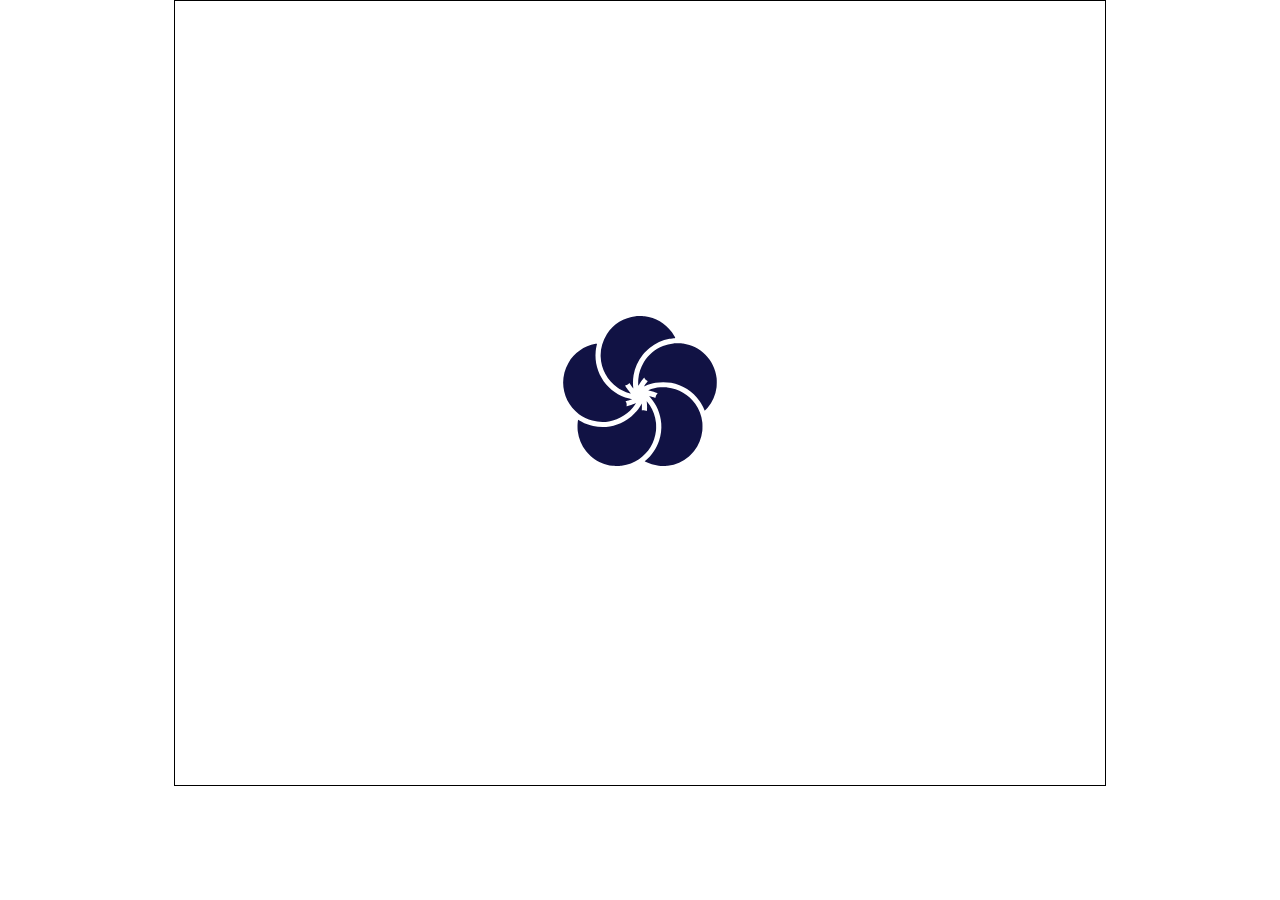
<file: anima/flower.html>
<!DOCTYPE html>
<html lang="en">
<head>
    <meta charset="UTF-8">
    <meta name="viewport" content="width=device-width, initial-scale=1.0">
    <title>AnimaFlower</title>
    <link rel="stylesheet" href="aniflower.css">
</head>
<body>
<svg version="1.0" xmlns="http://www.w3.org/2000/svg"
 width="280.000000pt" height="249.000000pt" 
 style="display: none;"
 preserveAspectRatio="xMidYMid meet">
 <symbol id="asia" viewBox="0 0 1280.000000 1249.000000">
<g transform="translate(0.000000,1249.000000) scale(0.100000,-0.100000)">
<path d="M6190 12484 c-19 -2 -84 -9 -145 -15 -969 -97 -1869 -654 -2407
-1489 -353 -549 -536 -1212 -515 -1865 35 -1045 557 -2001 1419 -2598 186
-128 437 -262 657 -348 122 -48 427 -143 441 -137 4 2 -35 53 -88 113 -52 61
-132 160 -177 220 -78 105 -210 301 -221 329 -4 9 14 16 62 24 95 16 169 55
241 128 l61 63 95 -142 c91 -136 225 -313 232 -305 1 1 -1 29 -5 62 -43 308
-34 691 25 1041 104 618 366 1201 767 1703 133 166 398 431 567 565 487 388
1057 649 1655 757 140 25 353 50 428 50 38 0 58 4 58 12 0 40 -188 351 -316
521 -537 717 -1323 1174 -2225 1293 -108 14 -534 27 -609 18z"/>
<path d="M9195 10209 c-330 -38 -597 -104 -880 -216 -665 -263 -1226 -740
-1598 -1358 -254 -421 -412 -902 -456 -1395 -12 -126 -15 -479 -5 -529 6 -31
9 -28 73 81 113 191 223 346 355 502 l64 75 31 -63 c41 -84 136 -174 217 -206
32 -13 60 -24 62 -26 2 -1 -27 -39 -65 -84 -64 -77 -210 -279 -249 -344 -13
-22 -14 -28 -3 -23 8 3 64 28 124 55 226 102 559 203 834 252 406 72 888 70
1295 -5 955 -176 1794 -713 2363 -1510 143 -201 307 -498 398 -725 21 -52 39
-96 40 -98 3 -5 182 182 237 248 404 481 660 1072 744 1715 22 163 25 591 6
745 -94 766 -411 1428 -937 1956 -506 508 -1130 822 -1860 936 -103 16 -190
21 -420 23 -159 2 -326 -1 -370 -6z"/>
<path d="M2698 10170 c-965 -180 -1779 -756 -2268 -1604 -278 -482 -430 -1057
-430 -1621 1 -1033 489 -2007 1317 -2627 323 -242 722 -435 1111 -538 445
-119 933 -141 1388 -65 887 149 1676 658 2179 1404 42 62 75 115 73 117 -2 2
-62 -22 -133 -53 -147 -63 -399 -149 -552 -187 -56 -14 -104 -26 -107 -26 -3
0 -1 12 5 28 16 42 14 170 -4 232 -9 30 -30 77 -47 104 -17 26 -29 50 -27 52
2 3 60 20 128 39 123 33 360 113 395 133 17 10 17 11 -6 16 -14 3 -110 26
-215 51 -1774 434 -2973 2125 -2794 3940 14 144 55 382 88 513 25 98 27 112
12 111 -9 0 -60 -9 -113 -19z"/>
<path d="M8095 6550 c-340 -28 -676 -109 -1005 -242 -21 -9 -4 -15 123 -43
211 -48 453 -124 606 -191 l54 -24 -55 -58 c-73 -77 -110 -156 -116 -250 -6
-87 11 -85 -172 -17 -111 42 -369 119 -376 112 -1 -1 32 -40 73 -87 558 -630
878 -1379 943 -2209 36 -471 -27 -971 -182 -1436 -211 -634 -614 -1229 -1119
-1652 l-80 -67 68 -35 c326 -165 710 -280 1098 -328 190 -23 579 -23 760 1
673 87 1253 344 1761 777 124 106 332 323 430 450 385 494 612 1051 685 1684
17 143 17 549 1 690 -70 585 -265 1098 -593 1557 -547 764 -1382 1252 -2324
1358 -131 15 -453 20 -580 10z"/>
<path d="M6964 5348 c14 -117 26 -330 25 -443 0 -126 -12 -322 -20 -329 -2 -3
-32 9 -65 25 -83 41 -176 56 -256 42 -35 -6 -70 -14 -80 -18 -15 -6 -16 12
-11 217 2 123 1 255 -4 293 l-9 70 -39 -75 c-58 -109 -239 -378 -341 -505
-113 -142 -428 -457 -569 -569 -882 -701 -2008 -967 -3099 -731 -196 42 -397
104 -606 186 -123 48 -418 197 -540 272 l-105 65 -7 -32 c-42 -192 -54 -651
-24 -901 77 -635 311 -1198 702 -1690 113 -142 380 -407 514 -511 511 -397
1018 -606 1680 -696 145 -19 604 -16 760 6 549 76 1020 253 1445 544 803 549
1303 1384 1416 2367 17 143 17 529 0 675 -59 528 -235 1023 -514 1448 -82 126
-243 342 -254 342 -3 0 -3 -24 1 -52z"/>
</g>
</symbol>
</svg>
    
<div>

<svg class="anima-svg"><use href="#asia"></use></svg>  

</div>
</body>
</html>
</file>
<file: anima/main.css>
html{
    display: flex;
    justify-content: center;
    align-items: center;  
}
div{
    width: 350px;
    height: 350px;
    background-color: blue;
    color: yellow;
    display: flex;
    justify-content: center;
    align-items: center;
    border: 2px solid black;
    font-size: 4rem;
}

div:hover{
 color: blue;
 background-color: yellow;
}

.trans{
    transition-property: all;
    transition-duration: 1s;
    transition-timing-function: ease;

}
</file>
<file: flex.css>
body{
    background: url("./img/stones.jpg"); 
}

header{
    display: flex;
    justify-content: space-between;
}
div{
    width: 150px;
    height: 100px;
    background-color: rgba(226, 229, 160, 0.877);
    border: 2px solid blue;
    text-align: center;
    padding-top: 55px;
}

#justi-s{
    display: flex;
    justify-content: space-around;
}

#justi-s1{
    display: flex;
    justify-content: center;
} 

#justi-s2{
    display: flex;
    justify-content: flex-end;
}  
#justi-s3{
    display: flex;
    justify-content: flex-end;
    align-items: flex-end;
}

#small{
    width: 150px;
    height: 90px;
    background-color: rgba(226, 229, 160, 0.877);
    border: 2px solid blue;
    text-align: center;
}

#med{
    width: 150px;
    height: 250px;
    background-color: rgba(226, 229, 160, 0.877);
    border: 2px solid blue;
    text-align: center;
}

#big{
    width: 350px;
    height: 350px;
    background-color: rgba(226, 229, 160, 0.877);
    border: 2px solid blue;
    
    display: flex;
    justify-content: flex-end;
    align-items: flex-end;

}

#huge{
    display: flex;
    width: 550px;
    height: 550px;
    background-color: rgba(226, 229, 160, 0.877);
    border: 2px solid blue;
    justify-content: center;
    align-items: center;

}

#justi-s4{
    width: 800px;
    height: 1000px;
    border: 2px solid red;
    display: flex;
    flex-flow: row wrap;
    align-content: center;
}

#justi-s5{
display: flex;
}

.shrink1{
    flex-shrink: 1;
    width: 400px;
    height: 100px;
    border: 2px solid red;
}
.shrink2{
    flex-shrink: 2;
    width: 400px;
    height: 100px;
    border: 2px solid red;
}
.shrink3{
    flex-shrink: 3;
    width: 400px;
    height: 100px;
    border: 2px solid red;
}


.footer_ref{
    color: rgb(115, 190, 190);
    font-size: 2rem;
}

.color_foot_ref{
    color: pink;
}
</file>
<file: full-mobilePage.css>
html{
    font-family: 'Cantarell', sans-serif;
    color: rgba(68, 243, 123, 0.78);
    /* обрамление текста */
    text-shadow: 1px 0 1px black, 
    0 1px 1px #000, 
    -1px 0 1px #000, 
    0 -1px 1px #000;
    /* обрамление текста */
 }
 
 body{
 /* border: 3px solid pink;  */
 margin: 0;
 padding: 0;
 }

 header{
    display: flex;
    justify-content: center;
    align-items: center;
    /* padding: 10px; */
    position: fixed;
    top: 0;
    left: 0;
    width: 100%;
    height: 2rem;
    background-color: rgb(0,0,0, 0.6);
    color: white;
    /* border: 3px solid tomato; */
}

header div{
    height: 85%;
    width: 100%;
    display: contents;
    align-items: center;
    

}

header nav{
    display: none;
}

header div a{
    display: flex;
    align-items: center;
    height: 100%;
    color: currentColor;
} 

header a:hover{
    color: red;
}

header div a h1 {
    margin-left: 0.5rem;
}


header h1{
    /* text-align: center; */
    font-size: 0.9rem;
    font-family: 'Gabriela', serif;
    /* font-family: 'Open Sans', sans-serif; */
    /* border: 2px solid rgb(41, 165, 173); */
}

.id-svg{
    height: 100%;
    width: 30px;
    fill: currentColor;
    /* border: 2px solid white; */

}

.id-svg:hover{
    color: red;
}




#idx-art > div{
     height: 75vh;
     /* border: 3px solid tomato; */
 }


 #idx-art{
    height: 100vh;
    display: flex;
    justify-content: center;
    align-items: center;
    text-align: center;
    background-image:url("./img/santi.jpg");
    background-attachment: fixed;
    background-position: bottom;
    background-size: cover;
    background-origin: content-box;
    background-repeat: no-repeat;
    /* border: 3px solid tomato;  */
 }
 
 .idx-spase{
    display: flex;
    flex-direction: column;
    justify-content: space-between;
    align-items: center;
}

.idx-center{
    display: flex;
    flex-flow: column nowrap;
    justify-content: center;
    align-items: center;
 }
 
 h1{
     font-size: 2rem;
     font-weight: bold;
      /* обрамление текста */
    text-shadow: 2px 0 1px black, 
    0 1px 1px #000, 
    -1px 0 1px #000, 
    0 -1px 1px #000;
    /* обрамление текста */
 }
 
 
 h2{
     font-family: 'Kotta One', serif;
     font-size: 1.5rem;
      /* обрамление текста */
    text-shadow: 3px 0 1px black, 
    0 1px 1px #000, 
    -1px 0 1px #000, 
    0 -1px 1px #000;
    /* обрамление текста */
 }
 
 
 h3{
     font-size: 1rem;
      /* обрамление текста */
    text-shadow: 2px 0 1px black, 
    0 1px 1px #000, 
    -1px 0 1px #000, 
    0 -1px 1px #000;
    /* обрамление текста */
 
     
 }
  
 button{
     background-color: transparent;
     border: 3px solid rgb(243, 240, 68);
     border-radius: 5px;
     margin: 5px;
     padding: 0.5rem;
     font-size: 15px;
     font-weight: bold;
     color: rgb(109, 159, 224);
    /* обрамление текста */
    text-shadow: 1px 0 1px black, 
    0 1px 1px #000, 
    -1px 0 1px #000, 
    0 -1px 1px #000;
    /* обрамление текста */
}

footer {
    background-color: rgb(126, 47, 126);
    color: rgb(255, 255, 154);
    font-size: 2rem;
}

footer nav{
    display: flex;
    flex-direction: column;
}
footer nav a{
    display: flex;
    align-items: center;
    padding-left: 1.6rem;
}

footer nav a svg{
padding-right: 1.2rem;
}

footer a{
    color: currentColor;
}

footer a:active{
    color: red;
}

.foo-svg{
    width: 1.7em;
    height: 1.7em;
    fill:currentColor;
}
</file>
<file: full-page.css>
html{
    font-family: 'Cantarell', sans-serif;
    color: rgba(68, 243, 123, 0.78);
    /* обрамление текста */
    text-shadow: 1px 0 1px black, 
    0 1px 1px #000, 
    -1px 0 1px #000, 
    0 -1px 1px #000;
    /* обрамление текста */
 }
 
 body{
 /* border: 3px solid pink;  */
 margin: 0;
 padding: 0;   
 }

 header{
    display: flex;
    justify-content: space-between;
    align-items: center;
    /* padding: 10px; */
    position: fixed;
    top: 0;
    left: 0;
    width: 100%;
    height: 2rem;
    background-color: rgb(0,0,0, 0.6);
    color: white;
    /* border: 3px solid tomato; */
}

header div, header nav{
    height: 85%;
    width: 200px;
    margin: 0 0.5rem;
    display: flex;
    /* fill:white; */
    align-items: center;
    /* border: 3px solid red; */

}
header nav{
    justify-content: space-between;
    /* border: 3px solid green; */
}

header div a, header nav a {
    display: flex;
    align-items: center;
    height: 100%;
    color: currentColor;
} 
header nav a{
    padding: 0 .8em;
    
}
header nav a:hover{
    background-color: rgb(0,0,0, 0.3);
    border-radius: 5px;
}

header a:hover{
    color: red;
}

header div a h1 {
    margin-left: 0.5rem;
}


header h1{
    /* text-align: center; */
    font-size: 0.9rem;
    font-family: 'Gabriela', serif;
    /* font-family: 'Open Sans', sans-serif; */
    /* border: 2px solid rgb(41, 165, 173); */
}

.id-svg{
    height: 100%;
    width: 30px;
    fill: currentColor;
    /* border: 2px solid white; */

}

.id-svg:hover{
    color: red;
}




#idx-art > div{
     height: 40vh;
     /* border: 3px solid tomato; */
 }


 #idx-art{
    height: 100vh;
    display: flex;
    justify-content: center;
    align-items: center;
    text-align: center;
    background-image:url("./img/santi.jpg");
    background-attachment: fixed;
    background-position: bottom;
    background-size: cover;
    background-origin: content-box;
    background-repeat: no-repeat;
    /* border: 3px solid tomato;  */
 }
 
 .idx-spase{
    display: flex;
    flex-direction: column;
    justify-content: space-between;
    align-items: center;
}

.idx-center{
    display: flex;
    flex-flow: column nowrap;
    justify-content: center;
    align-items: center;
 }
 
 h1{
     font-size: 3rem;
     font-weight: bold;
      /* обрамление текста */
    text-shadow: 5px 0 1px black, 
    0 1px 1px #000, 
    -1px 0 1px #000, 
    0 -1px 1px #000;
    /* обрамление текста */
 }
 
 
 h2{
     font-family: 'Kotta One', serif;
     font-size: 2rem;
      /* обрамление текста */
    text-shadow: 3px 0 1px black, 
    0 1px 1px #000, 
    -1px 0 1px #000, 
    0 -1px 1px #000;
    /* обрамление текста */
 }
 
 
 h3{
     font-size: 1,2rem;
      /* обрамление текста */
    text-shadow: 2px 0 1px black, 
    0 1px 1px #000, 
    -1px 0 1px #000, 
    0 -1px 1px #000;
    /* обрамление текста */
 
     
 }
  
 button{
     background-color: transparent;
     border: 3px solid rgb(243, 240, 68);
     border-radius: 5px;
     margin: 5px;
     padding: 0.5rem;
     font-size: 15px;
     font-weight: bold;
     color: rgb(109, 159, 224);
    /* обрамление текста */
    text-shadow: 1px 0 1px black, 
    0 1px 1px #000, 
    -1px 0 1px #000, 
    0 -1px 1px #000;
    /* обрамление текста */
}

footer{
    display: none;
}
</file>
<file: main2.css>
ul:first-child{
    color: blueviolet;
}

li:last-child{
    color: red;
}

li:nth-child(even){
    background-color: bisque;
}

table, tr, td {
    width: 100%;
    border: 2px solid blue;
}

tr:nth-child(odd){
    background-color: rgb(191, 196, 193);
}

li:nth-child(3n+5){
    background-color: rgb(250, 125, 146);
}
</file>
<file: layouts.css>
figure{
    display: inline-block;
    margin: 0;
}
.red{
    height: 50px;
    width: 90px;
    background-color: red;
    border: 0.1px solid rgb(27, 29, 28);
    border-radius: 20px;
   }
.blue{
    height: 50px;
    width: 90px;
    background-color: blue;
    border: 0.1px solid rgb(27, 29, 28);
    border-radius: 20px;
   }
.green{
    height: 50px;
    width: 90px;
    background-color: green;
    border: 0.1px solid rgb(27, 29, 28);
    border-radius: 20px;
   }
.yellow{
    height: 50px;
    width: 90px;
    background-color: yellow;
    border: 0.1px solid rgb(27, 29, 28);
    border-radius: 20px;
   }
</file>
<file: anima/aniflower.css>
html body{
    padding: 0;
    margin: 0;
    height: 100%;
}
body{
display: flex;
justify-content: center;
align-items: center;
}

div{
padding: 35vh;
border: black solid 1px;
}

.anima-svg{
    fill: rgb(17, 18, 68);
    animation-name: trnsflwr;
animation-duration: 3s;
animation-timing-function: linear;
animation-iteration-count: infinite;
}
@keyframes trnsflwr{
    0% {fill: yellow; transform: rotate(0deg);}
    20% {fill: rgb(145, 255, 0); transform: rotate(-72deg);}
    40% {fill: rgb(0, 255, 128); transform: rotate(-144deg);}
    60% {fill: rgb(0, 255, 255); transform: rotate(-216deg);}
    80% {fill: rgb(0, 17, 255); transform: rotate(-290deg);}
    100% {fill: rgb(255, 0, 98); transform: rotate(-360deg);}
}
</file>
